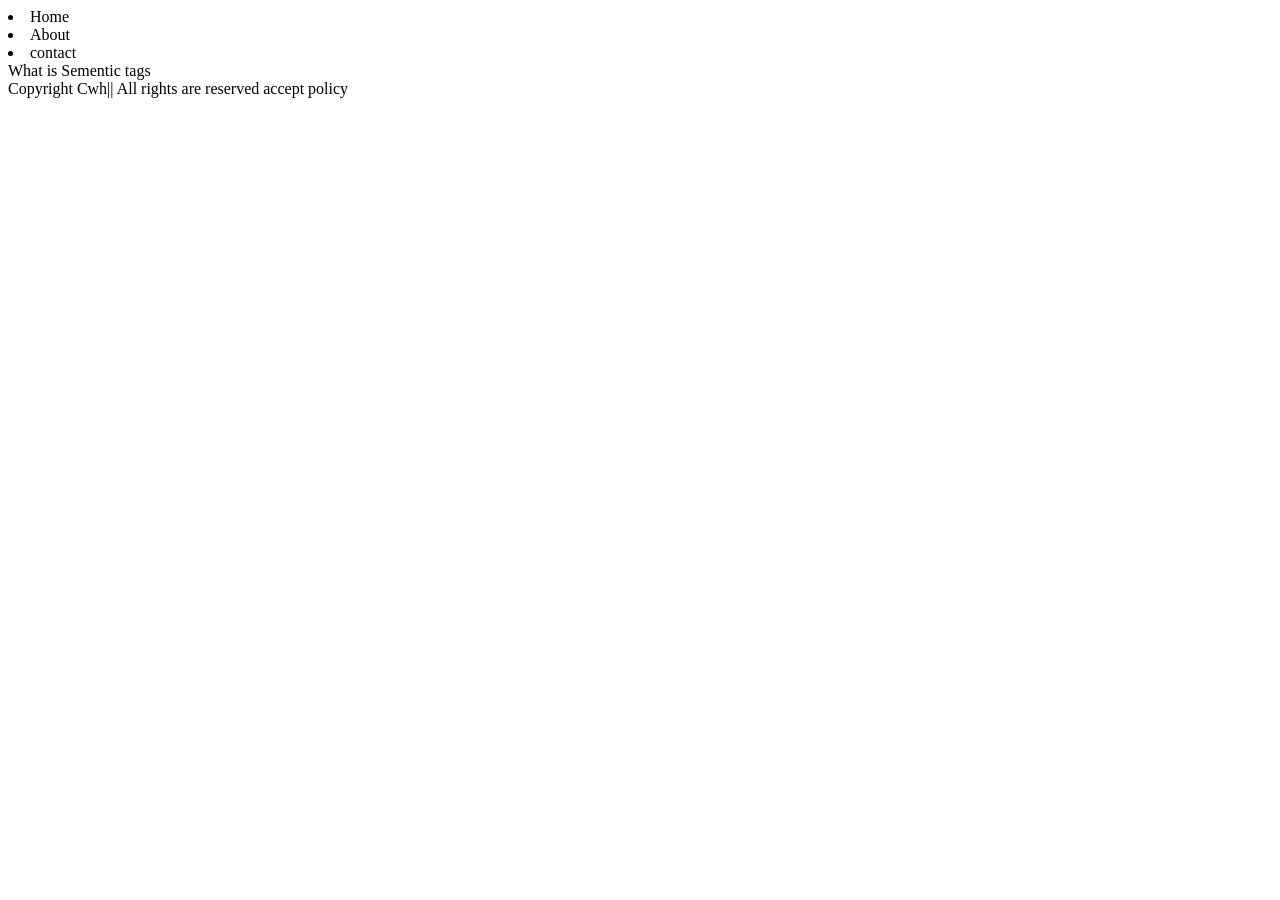
<file: Index.html>
<!DOCTYPE html>
<html lang="en">
<head>
  <meta charset="UTF-8">
  <meta name="viewport" content="width=device-width, initial-scale=1.0">
  <title>Sementic tags</title>
</head>
<body>
  <header>
    <nav>
      <un>
      <li>Home</li>
        <li>About</li>
        <li>contact</li>
      </un>
    </nav>
  </header>
  <main>
   <p1>What is Sementic tags </p1> 
  </main>
  <footer>
    Copyright Cwh|| All rights are reserved accept policy
  </footer>
</body>
</html>
</file>
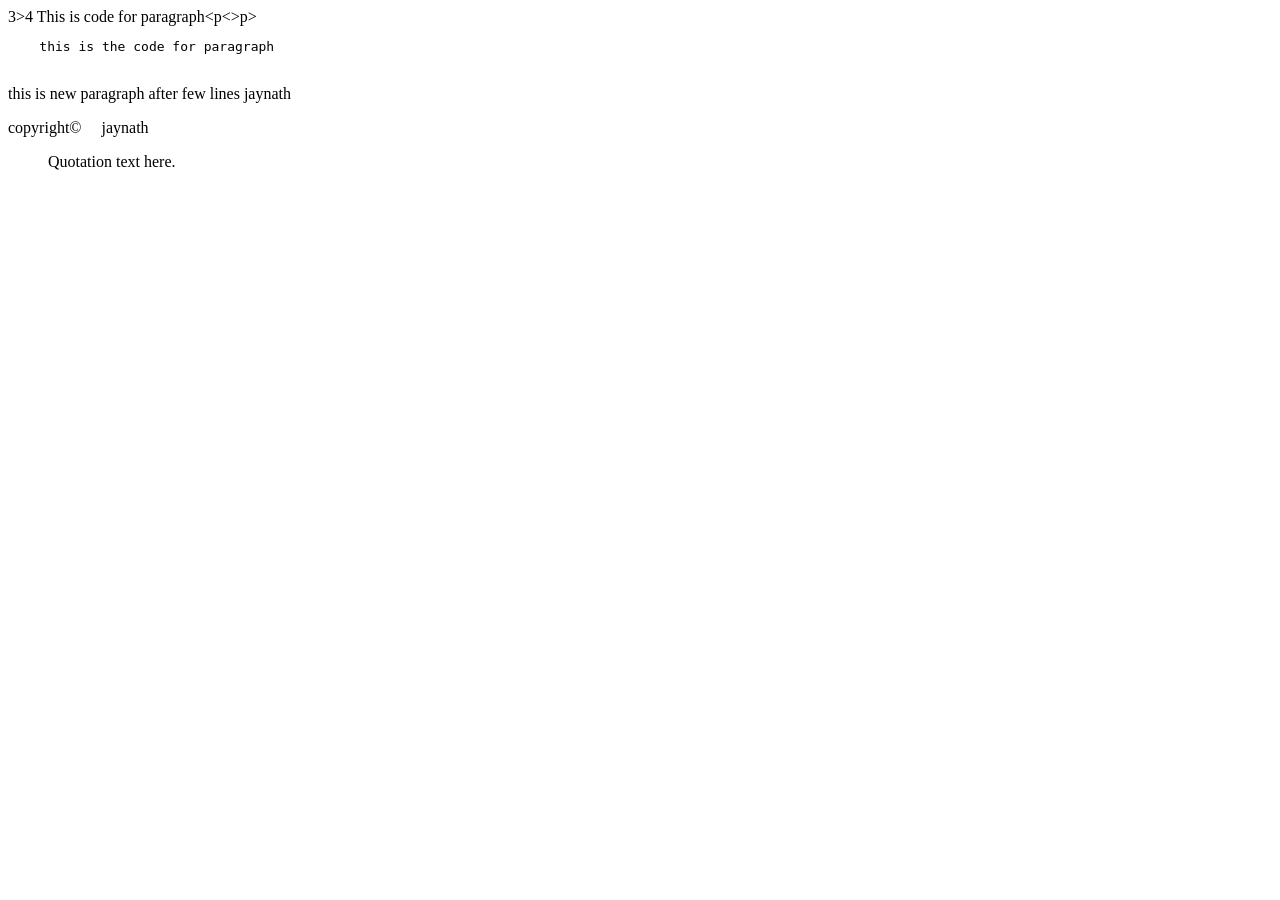
<file: index.html>
<!DOCTYPE html>
<html lang="en">
<head>
  <meta charset="UTF-8">
  <meta name="viewport" content="width=device-width, initial-scale=1.0">
  <title>html entities</title>
</head>
<body>
  3>4
  This is code for paragraph&lt;p&lt;&gt;p&gt;
  <pre>
    this is the code for paragraph 
  </pre>


  <p>
    this is new paragraph after few lines




            jaynath
  </p>
  
  copyright&copy; &nbsp;&nbsp;&nbsp;&nbsp;jaynath
  <blockquote cite="source-url">
  Quotation text here.
  </blockquote>
</body>
</html>
</file>
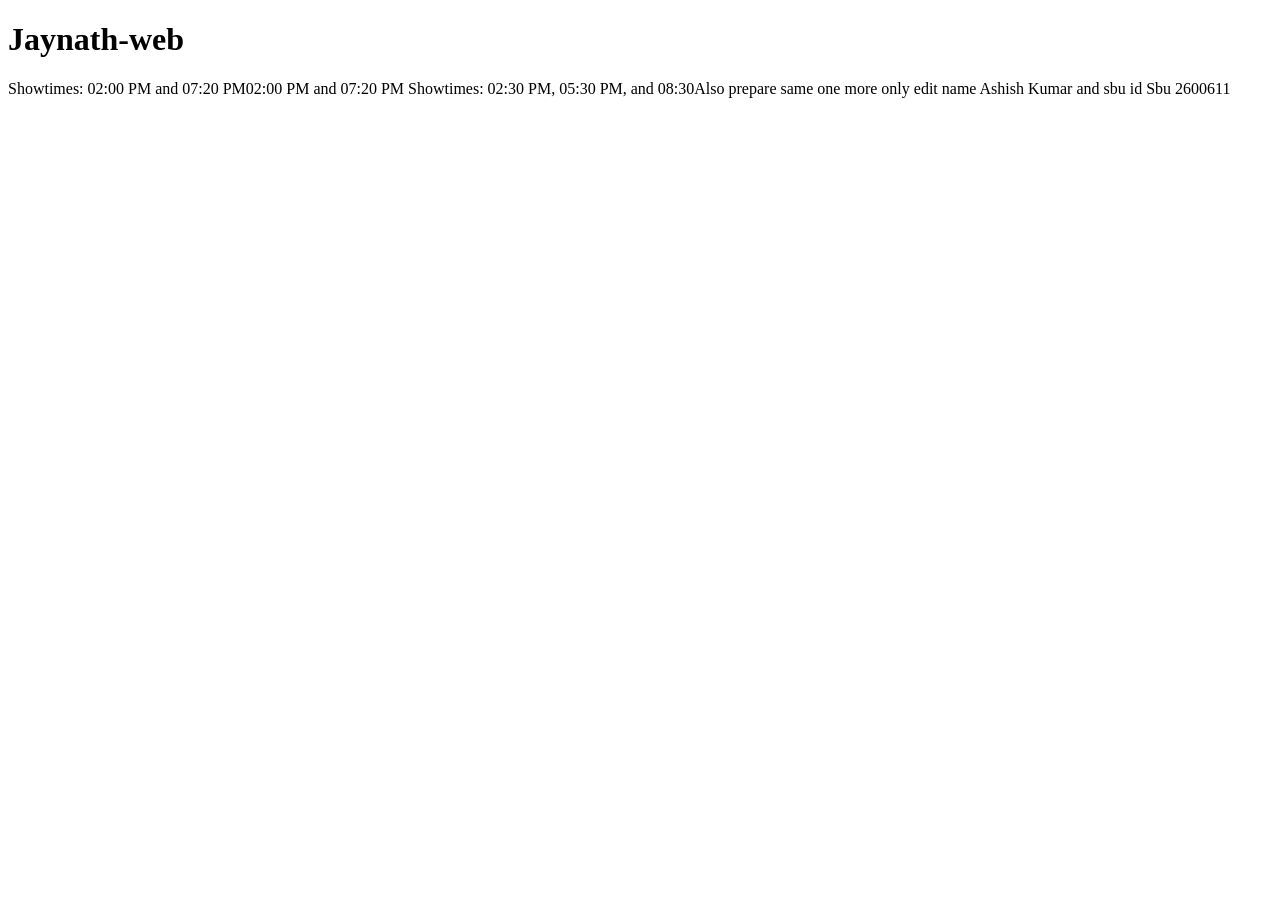
<file: 5Index.html>
<!DOCTYPE html>
<html lang="en">
<head>
  <meta charset="UTF-8">
  <meta name="viewport" content="width=device-width, initial-scale=1.0">
  <title>Jaynath-web development course</title>
</head>
<body>
  <h1>Jaynath-web</h1>
  <p>Showtimes: 02:00 PM and 07:20 PM02:00 PM and 07:20 PM Showtimes: 02:30 PM, 05:30 PM, and 08:30Also prepare same one more only edit name Ashish Kumar and sbu id Sbu 2600611</p>
</body>
</html>
</file>
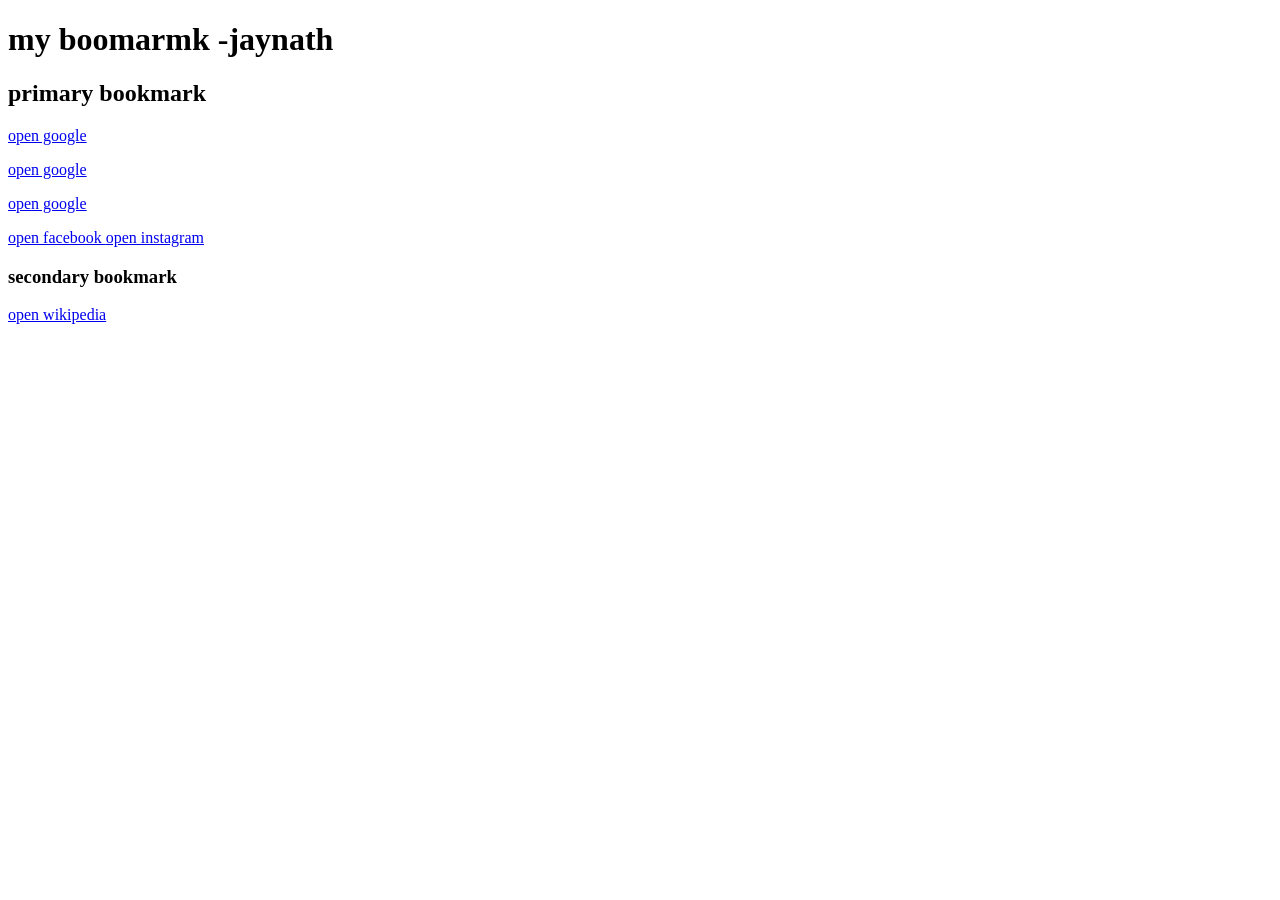
<file: Bookmark manager index.html>
<!DOCTYPE html>
<html lang="en">
<head>
  <meta charset="UTF-8">
  <meta name="viewport" content="width=device-width, initial-scale=1.0">
  <title>bookmark manager -Jaynath </title>
</head>
<body>
  <h1>my boomarmk -jaynath </h1>
  <h2>primary bookmark</h2>
 <p>  <a target="_blank"href="https://www.google.com">open google </a href></p>   <a target="_blank"href="https://www.google.com">open google </a href>
   <p>  <a target="_blank"href="https://www.google.com">open google </a href></p> <a target="_blank"href="https://www.facebook.com">open facebook  </a href>
    <a target="_blank"href="https://www.instagram.com">open instagram  </a href>
  
  <h3>secondary bookmark </h3>
<a target="blank"href="https://www.wikipedia.com">open wikipedia</a>
</body>
</html>
</file>
